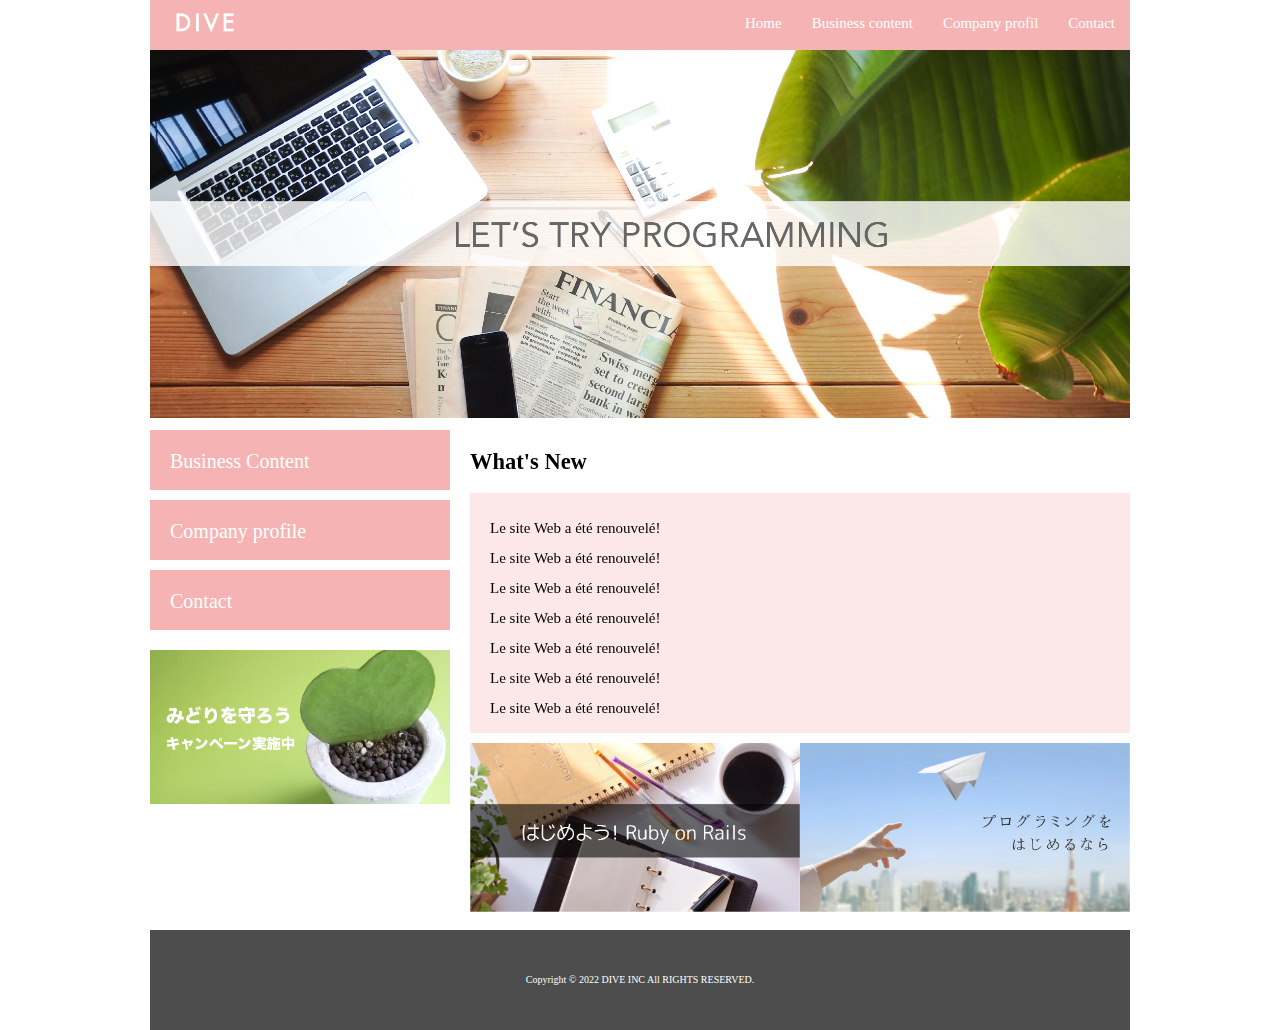
<file: Exo1_HTML_CSS/index.html>
<!DOCTYPE html>
<html lang="en">
<head>
    <meta http-equiv="Content-Type" content="text/html; charset=utf-8" />
    
    <title>DIVE Co., Ltd.</title>
    
    <link rel="stylesheet" href="css/normalize.css">
    <link rel="stylesheet" href="css/style.css">        
      
</head>
<body>
    <div class="container">
    <header class="header clearfix">
        <a href="index.html">
            <img src="./img/logo.png" class="logo_image">
        </a>

        <nav>
            <ul class="top_menu clearfix">
                <li>
                    <a href="index.html"> Home </a>
                </li>
                <li>
                    <a href="business.html"> Business content </a>
                </li>
                <li>
                    <a href="company.html"> Company profil</a>
                </li>
                <li>
                    <a href="contact.html">Contact</a>
                </li>

            </ul>
        </nav>
    </header>

    <img src="./img/TOP.png" class="image_area">

    <div class="wrapper clearfix">

        <aside class="side_menu">
            <nav>
                <ul>
                  <li><a href="business.html">Business Content</a></li>
                  <li><a href="company.html">Company profile</a></li>
                  <li><a href="contact.html">Contact</a></li>
                </ul>
            </nav>

            <p class="banner">
                <a href="#">
                    <img src="./img/banner.png" alt="">
                </a>
            </p>
        
        </aside>
    
        <article class="content">
            <h2>What's New​</h2>
            <div class="news">
              <ul>
                <li>Le site Web a été renouvelé!</li>
                <li>Le site Web a été renouvelé!</li>
                <li>Le site Web a été renouvelé!</li>
                <li>Le site Web a été renouvelé!</li>
                <li>Le site Web a été renouvelé!</li>
                <li>Le site Web a été renouvelé!</li>
                <li>Le site Web a été renouvelé!</li>
                <li>Le site Web a été renouvelé!</li>
                <li>Le site Web a été renouvelé!</li>
                <li>Le site Web a été renouvelé!</li>
              </ul>
            </div>
            <div class="banner_content">
                <p>
                    <a href="#">
                        <img src="./img/banner02.png" alt="">
                    </a>
                </p>

                <p>
                    <a href="#">
                        <img src="./img/banner03.png" alt="">
                    </a>
                </p>
            </div>
        </article>


    </div>

    

    <footer class="footer">
        <p>Copyright © 2022 DIVE INC All RIGHTS RESERVED.</p>
    </footer>
    </div>
</body>
</html>
</file>
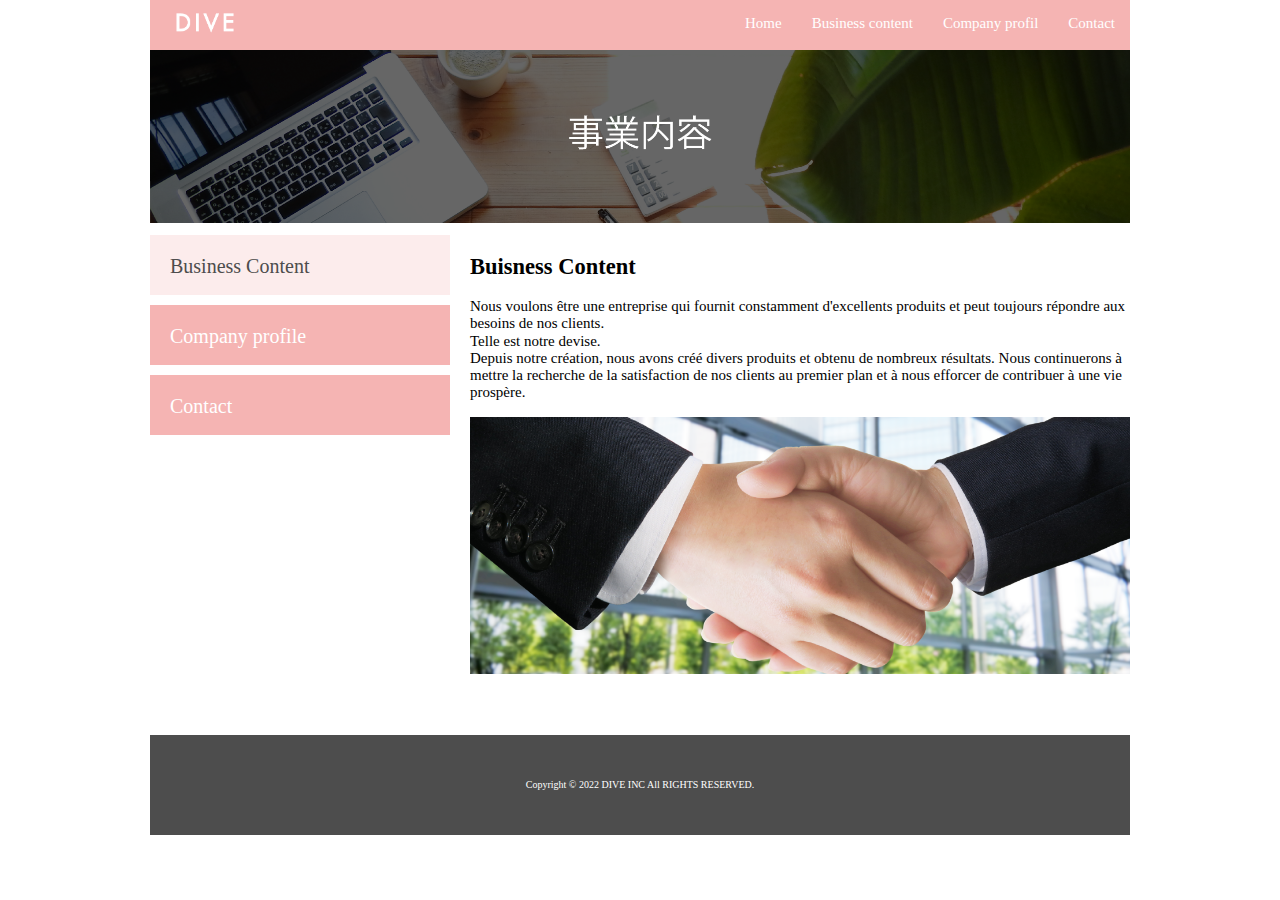
<file: Exo1_HTML_CSS/business.html>
<!DOCTYPE html>
<html lang="en">
<head>
    <meta http-equiv="Content-Type" content="text/html; charset=utf-8" />
    
    <title>DIVE Co., Ltd.</title>
    
    <link rel="stylesheet" href="css/normalize.css">
    <link rel="stylesheet" href="css/style.css">        
      
</head>
<body>
    <div class="container">
    <header class="header clearfix">
        <a href="index.html">
            <img src="./img/logo.png" class="logo_image">
        </a>

        <nav>
            <ul class="top_menu clearfix">
                <li>
                    <a href="index.html"> Home </a>
                </li>
                <li>
                    <a href="business.html"> Business content </a>
                </li>
                <li>
                    <a href="company.html"> Company profil</a>
                </li>
                <li>
                    <a href="contact.html">Contact</a>
                </li>

            </ul>
        </nav>
    </header>

    <img src="./img/business.png" class="image_area">

    <div class="wrapper clearfix">

        <aside class="side_menu">
            <nav>
                <ul>
                  <li class="point"><a href="business.html">Business Content</a></li>
                  <li><a href="company.html">Company profile</a></li>
                  <li><a href="contact.html">Contact</a></li>
                </ul>
            </nav>       
        </aside>
    
        <article class="content">
            <h2>Buisness Content</h2>
            <p>
                Nous voulons être une entreprise qui fournit constamment d'excellents produits et peut toujours répondre aux besoins de nos clients.<br>
                Telle est notre devise.<br>
                Depuis notre création, nous avons créé divers produits et obtenu de nombreux résultats.
                Nous continuerons à mettre la recherche de la satisfaction de nos clients au premier plan et à nous efforcer de contribuer à une vie prospère.
            </p>

            <img src="./img/shakehand.png" class="image_area">
            
        </article>


    </div>

    

    <footer class="footer">
        <p>Copyright © 2022 DIVE INC All RIGHTS RESERVED.</p>
    </footer>
    </div>
</body>
</html>
</file>
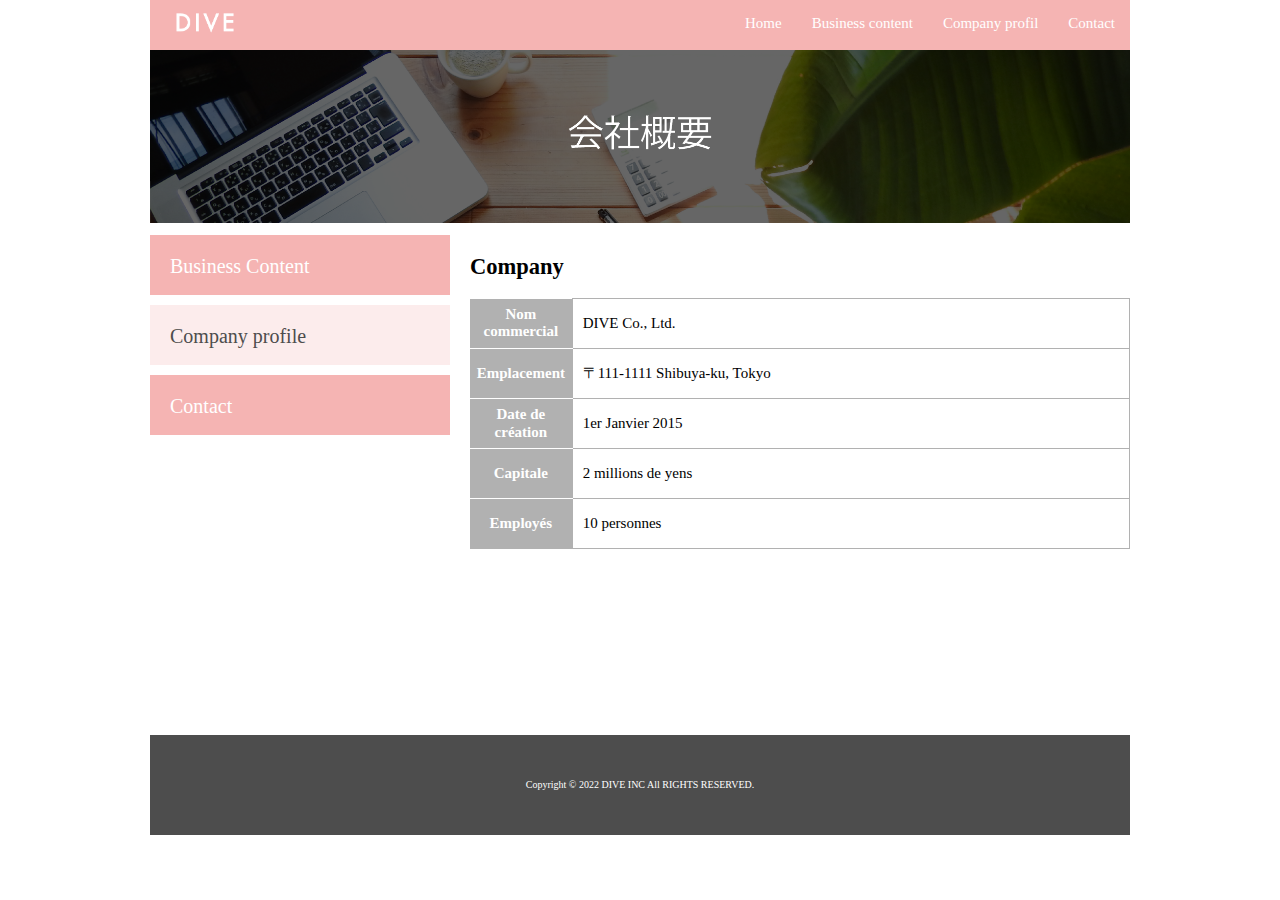
<file: Exo1_HTML_CSS/company.html>
<!DOCTYPE html>
<html lang="en">
<head>
    <meta http-equiv="Content-Type" content="text/html; charset=utf-8" />
    
    <title>DIVE Co., Ltd.</title>
    
    <link rel="stylesheet" href="css/normalize.css">
    <link rel="stylesheet" href="css/style.css">
    <link rel="stylesheet" href="css/company.css">      
      
</head>
<body>
    <div class="container">
    <header class="header clearfix">
        <a href="index.html">
            <img src="./img/logo.png" class="logo_image">
        </a>

        <nav>
            <ul class="top_menu clearfix">
                <li>
                    <a href="index.html"> Home </a>
                </li>
                <li>
                    <a href="business.html"> Business content </a>
                </li>
                <li>
                    <a href="company.html"> Company profil</a>
                </li>
                <li>
                    <a href="contact.html">Contact</a>
                </li>

            </ul>
        </nav>
    </header>

    <img src="./img/company.png" class="image_area">

    <div class="wrapper clearfix">

        <aside class="side_menu">
            <nav>
                <ul>
                  <li><a href="business.html">Business Content</a></li>
                  <li class="point"><a href="company.html">Company profile</a></li>
                  <li><a href="contact.html">Contact</a></li>
                </ul>
            </nav>      
        </aside>
    
        <article class="content">
            <h2>Company</h2>
            <table class="company">
                <tr>
                  <th>Nom commercial</th>
                  <td>DIVE Co., Ltd.</td>
                </tr>
                <tr>
                  <th>Emplacement</th>
                  <td>〒111-1111 Shibuya-ku, Tokyo</td>
                </tr>
                <tr>
                  <th>Date de création</th>
                  <td>1er Janvier 2015</td>
                </tr>
                <tr>
                  <th>Capitale</th>
                  <td>2 millions de yens</td>
                </tr>
                <tr>
                  <th>Employés</th>
                  <td>10 personnes</td>
                </tr>
              </table>
            
        </article>


    </div>

    

    <footer class="footer">
        <p>Copyright © 2022 DIVE INC All RIGHTS RESERVED.</p>
    </footer>
    </div>
</body>
</html>
</file>
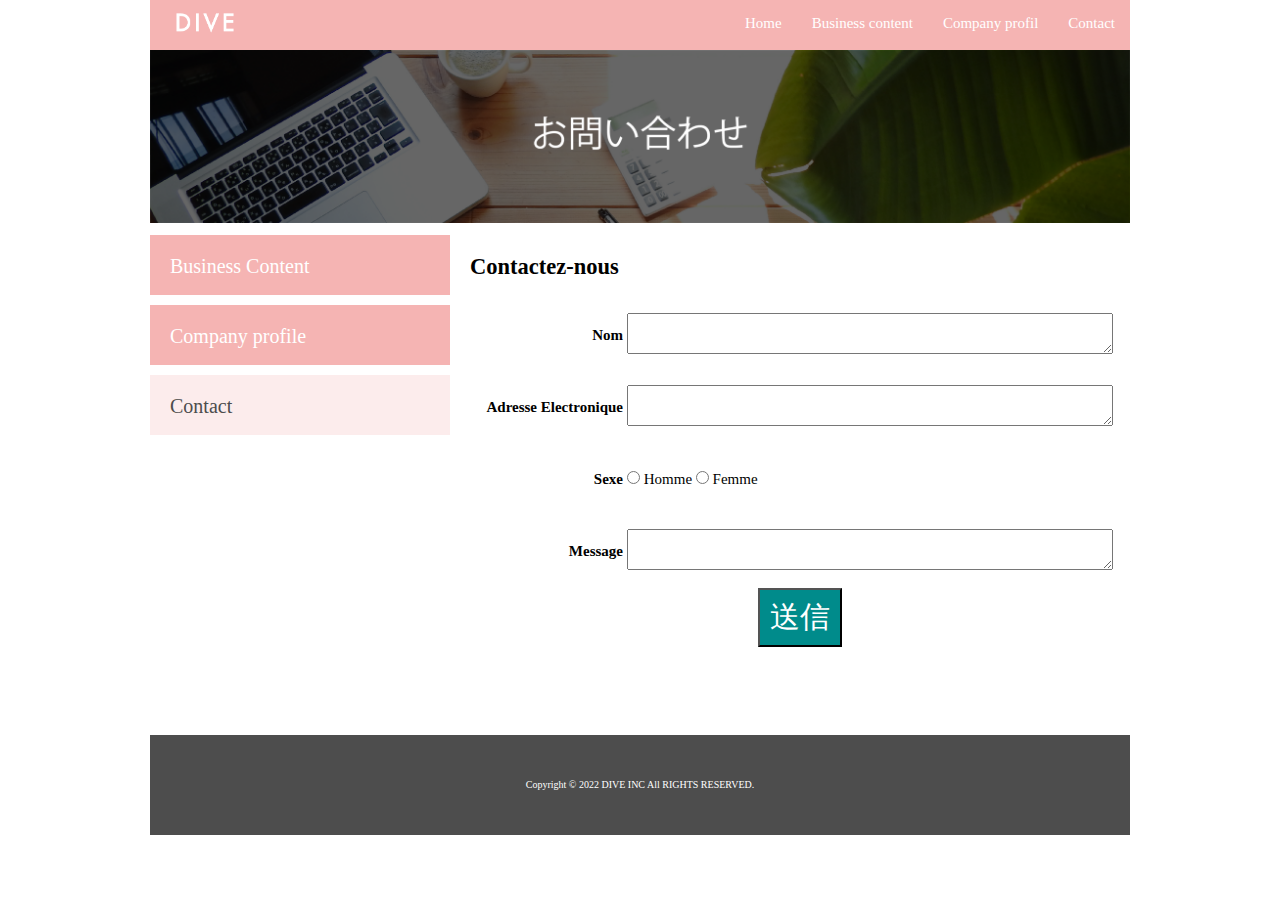
<file: Exo1_HTML_CSS/contact.html>
<!DOCTYPE html>
<html lang="en">
<head>
    <meta http-equiv="Content-Type" content="text/html; charset=utf-8" />
    
    <title>DIVE Co., Ltd.</title>
    
    <link rel="stylesheet" href="css/normalize.css">
    <link rel="stylesheet" href="css/style.css">     
    <link rel="stylesheet" href="css/contact.css">   
      
</head>
<body>
    <div class="container">
    <header class="header clearfix">
        <a href="index.html">
            <img src="./img/logo.png" class="logo_image">
        </a>

        <nav>
            <ul class="top_menu clearfix">
                <li>
                    <a href="index.html"> Home </a>
                </li>
                <li>
                    <a href="business.html"> Business content </a>
                </li>
                <li>
                    <a href="company.html"> Company profil</a>
                </li>
                <li>
                    <a href="contact.html">Contact</a>
                </li>

            </ul>
        </nav>
    </header>

    <img src="./img/contact.png" class="image_area">

    <div class="wrapper clearfix">

        <aside class="side_menu">
            <nav>
                <ul>
                  <li><a href="business.html">Business Content</a></li>
                  <li><a href="company.html">Company profile</a></li>
                  <li class="point"><a href="contact.html">Contact</a></li>
                </ul>
            </nav>
        </aside>
    
        <article class="content">
            <h2>Contactez-nous</h2>
            <form action="" class="form">
                <table class="contact" >
                    <tr>
                        <th>Nom</th>
                        <td>
                            <textarea></textarea>
                        </td>
                    </tr>
                    <tr>
                        <th>Adresse Electronique</th>
                        <td>
                            <textarea></textarea>
                            
                        </td>
                    </tr>
                    <tr>
                        <th>Sexe</th>
                        <td>
                            <div>
                                <input type="radio"> <label>Homme</label>
                                <input type="radio"> <label>Femme</label>
                            </div>
                        </td>
                    </tr>
                    <tr>
                        <th>Message</th>
                        <td>
                            <textarea></textarea>
                        </td>
                    </tr>
                    
                </table>

                <div class="position">
                    <input class="button" type="submit" value="送信">
                </div>

                           
            </form> 

        </article>


    </div>

    

    <footer class="footer">
        <p>Copyright © 2022 DIVE INC All RIGHTS RESERVED.</p>
    </footer>
    </div>
</body>
</html>
</file>
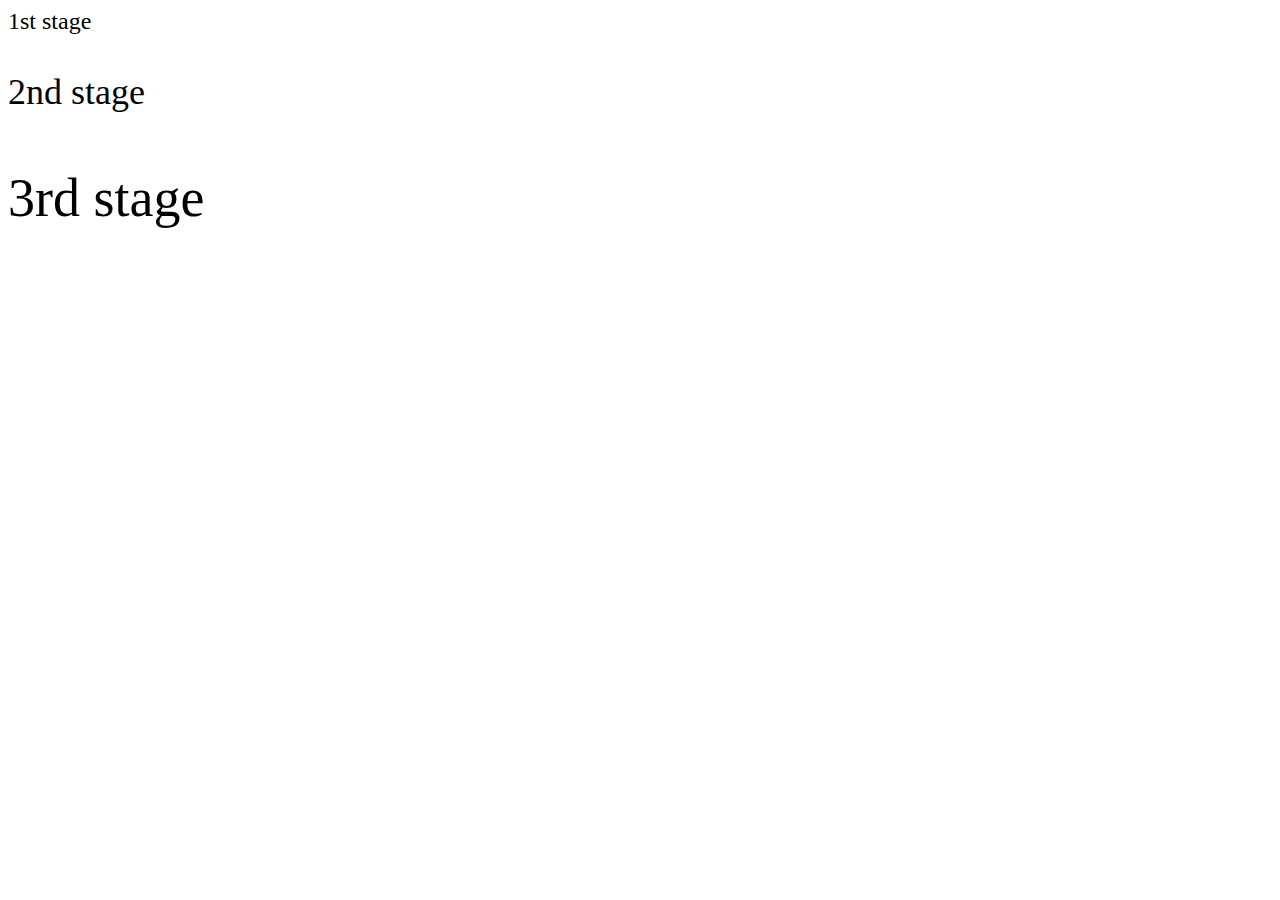
<file: Exo1_HTML_CSS/fontSize.html>
<html>
  <head>
    <style type="text/css">
      #first {font-size: 1.5em;}
      #second {font-size: 1.5em;}
      #third {font-size: 1.5em;}
    </style>
  </head>
  <body>
    <div id="first">
      <p>1st stage</p>
      <div id="second">
        <p>2nd stage</p>
        <div id="third">
          <p>3rd stage</p>
        </div>
      </div>
    </div>
  </body>
</html>
</file>
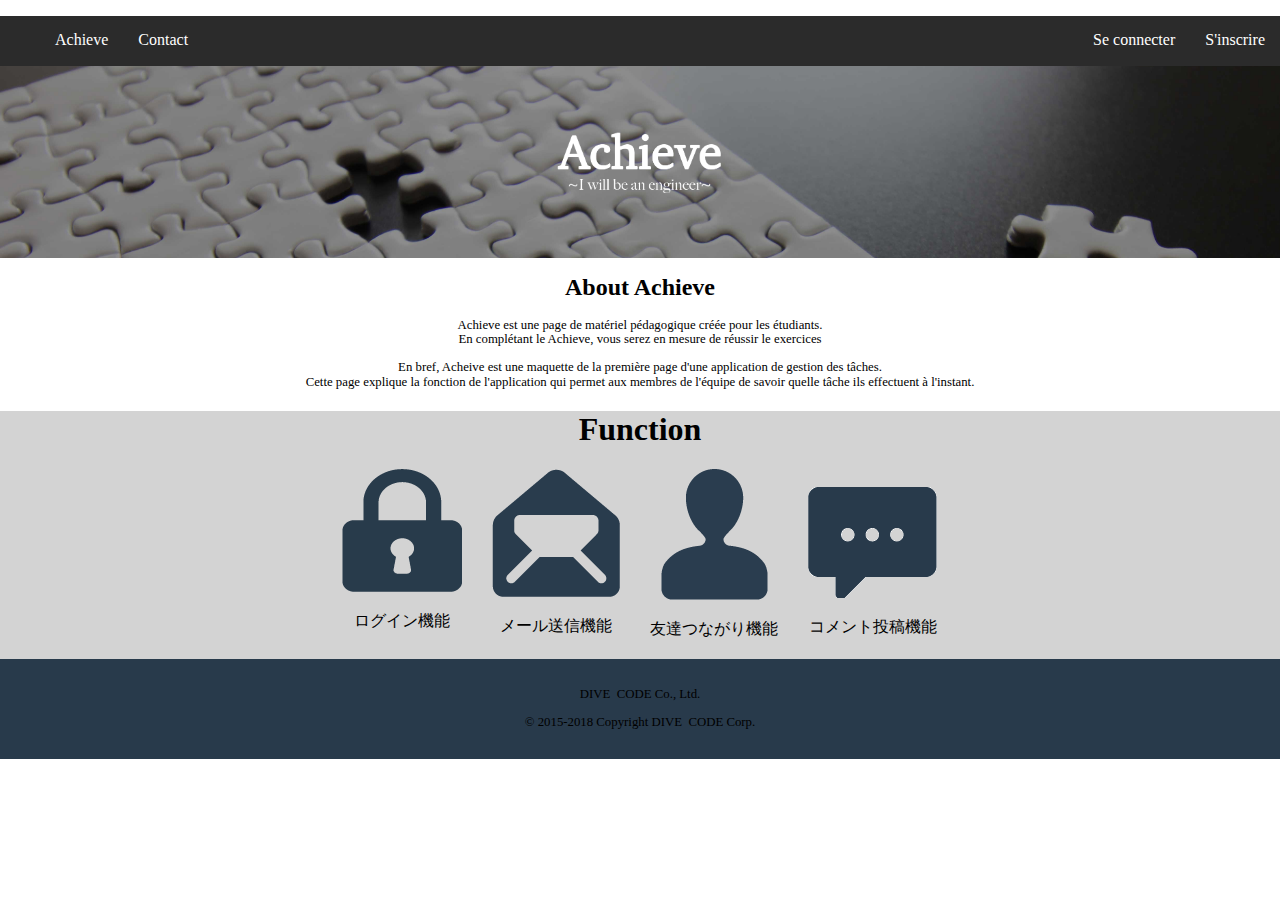
<file: Html_2_Exam/sample.html>
<!DOCTYPE html>
<html lang="ja">
<head>
    <meta charset="UTF-8">
    <meta http-equiv="Content-Type" content="text/html; charset=utf-8" />
    <title>Achieve</title>
    <link rel="stylesheet" href="css/normalize.css">
    <link rel="stylesheet" href="css/sample.css">
</head>
<body>
  <header>
    <ul>
      <li class="left"><a href="#">Achieve</a></li>
      <li class="left"><a href="#">Contact</a></li>
      <li class="right"><a href="#">S'inscrire</a></li>
      <li class="right"><a href="#">Se connecter</a></li>
    </ul>
  </header>
  
  <section class="main-header">
    <img src="images/achieve.png">
  </section>
  
  <section class="about">
    <h1>About Achieve</h1>
    <p>
      Achieve est une page de matériel pédagogique créée pour les étudiants.<br>
      En complétant le Achieve, vous serez en mesure de réussir le exercices
    </p>
    <p>
      En bref, Acheive est une maquette de la première page d'une application de gestion des tâches.<br>
      Cette page explique la fonction de l'application qui permet aux membres de l'équipe de savoir quelle tâche ils effectuent à l'instant.
    </p>
  </section>
  
  <section class="function">
    <h1>Function</h1>
    <div class="function-images">
      <div class="function-image">
        <img src="images/key.png">
        <p>ログイン機能</p>
      </div>
      <div class="function-image">
        <img src="images/mails.png">
        <p>メール送信機能</p>
      </div>
      <div class="function-image">
        <img src="images/girls.png">
        <p>友達つながり機能</p>
      </div>
      <div class="function-image">
        <img src="images/comment.png">
        <p>コメント投稿機能</p>
      </div>
    </div>
  </section>
  <footer>
    <p>DIVE ​ CODE Co., Ltd.</p>
    <p>© 2015-2018 Copyright DIVE ​ CODE Corp.</p>
  </footer>
</body>
</html>
</file>
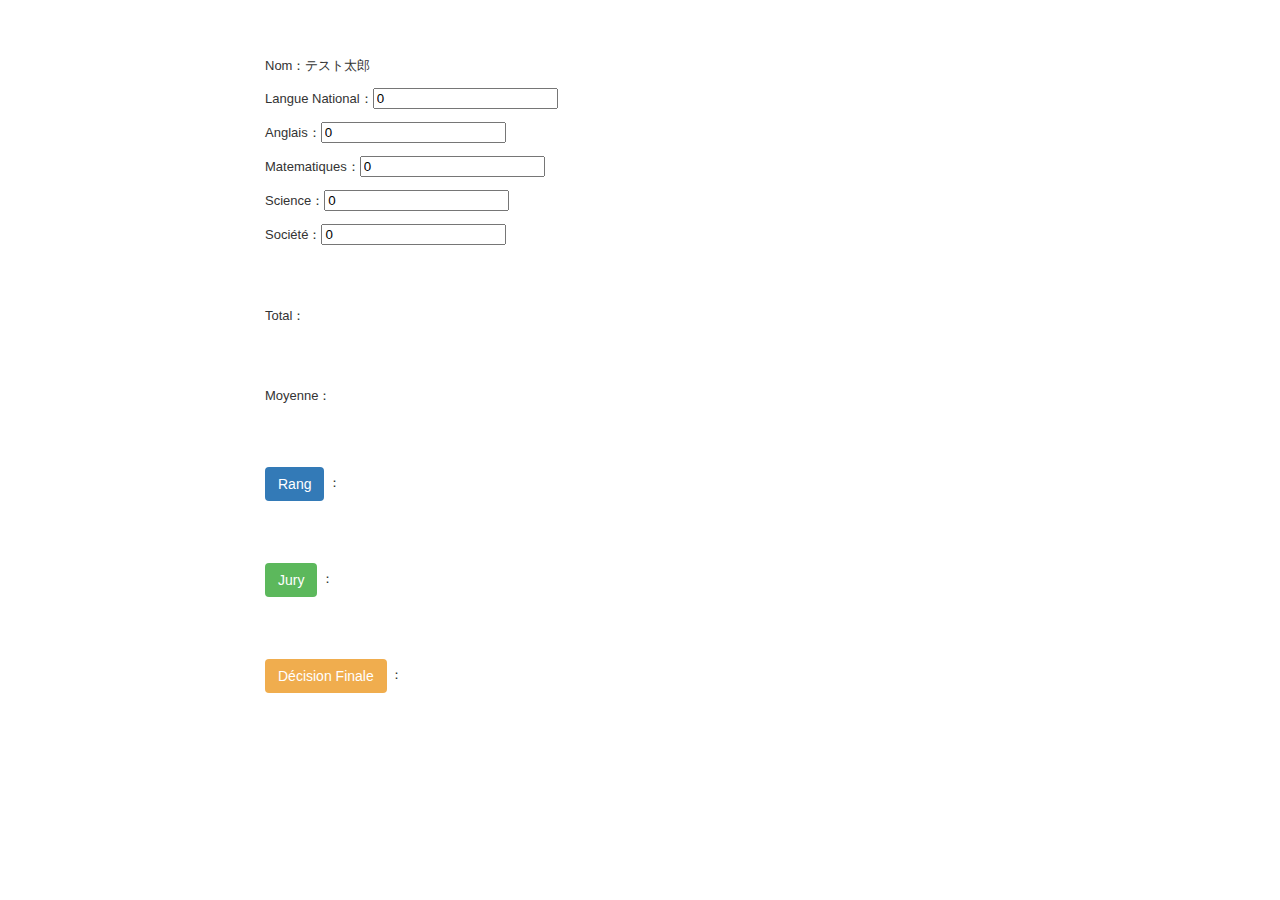
<file: javascript_exam/scoring.html>
<!DOCTYPE html>
<html lang="en">
<head>
    <meta charset="UTF-8">
    <meta http-equiv="X-UA-Compatible" content="IE=edge">
    <meta name="viewport" content="width=device-width, initial-scale=1.0">
    <link rel="stylesheet" integrity="sha384-BVYiiSIFeK1dGmJRAkycuHAHRg32OmUcww7on3RYdg4Va+PmSTsz/K68vbdEjh4u" crossorigin="anonymous">
    <link type="text/css" rel="stylesheet" href="scoring.css">
    <title>DIVE INTO SAMPLE JavaScript</title>
  </head>
  <body>
    <div class="container">

      <br><br>
      <p>Nom：テスト太郎</p>
      <p>Langue National：<input type="number" id="national_language" value=0></p>
      <p>Anglais：<input type="number" id="english" value=0></p>
      <p>Matematiques：<input type="number" id="mathematics" value=0></p>
      <p>Science：<input type="number" id="science" value=0></p>
      <p>Société：<input type="number" id="society" value=0></p>
      <br><br>

      <p>Total：<label id="sum_indicate"></label></p>
      <br><br>

      <p>Moyenne：<label id="average_indicate"></label></p>
      <br><br>

      <p><label class="btn btn-primary" id="btn-evaluation">Rang</label> ： <label id="evaluation"></label></p>
      <br><br>
      <p><label class="btn btn-success" id="btn-judge">Jury</label> ： <label id="judge"></label></p>
      <br><br>
      <p><label class="btn btn-warning" id="btn-declaration">Décision Finale</label> ： <label id="declaration"></label></p>
      
    </div>
    <script src="https://code.jquery.com/jquery-3.2.1.min.js"></script>
    <script src="scoring.js"></script>
  </body>
</html>
</file>
<file: Exo1_HTML_CSS/css/style.css>
html {
    font-size: 62.5%;
  }
  
body {
    width: 980px;
    margin: 0 auto;
  }

.container {
  width: 980px;
  margin: 0 auto;
  min-height: 100%;
  position: relative;
}  
header{
  background-color: #F5B4B3;
  height: 50px;
  font-size: 1.5rem;

}

.clearfix:after {
  content: "";
  display: block;
  clear: both;
}

.logo_image{
  width: 110px;
  float: left;
  margin: 0 ;
}

.top_menu li {
  float: left;
  width: auto;
  position: relative;
  right: 0px;

}

.top_menu li a {
  color: #fff;
  text-decoration: none;
  display: block;
  padding: 15px;
}

.top_menu li a:hover {
  text-decoration: underline;
}

ul {
  /* Supprimer les marges */
  margin: 0;
  padding: 0;
}

ul.top_menu {
  float: right;
}

li {
  /* Supprimer le cercle noir en haut de la liste */
  list-style: none;
  
}

.side_menu .point{
  background-color: #FCECEC;
}
.side_menu .point a{
  color: #4D4D4D;
}

.image_area{
  width: 100%;
}

aside {
  height: 500px ;
  width: 300px;
  
}

.side_menu {
  width: 300px;
  float: left;
}

.side_menu li{
  background-color: #F5B4B3;
  height: 6rem;
  margin-bottom: 10px;
}

.side_menu li a {
  font-size:2rem;
  color: #fff;
  text-decoration: none;
  display: block;
  padding: 2rem;
  
}

.side_menu li:hover{
  opacity: 0.6;
}
.banner a:hover {
  opacity: 0.6;
}

.banner img {
  width: 100%;
}
.banner {
  margin-top: 20px;
}

.content {
  float: left;
  height: 200px;
  width: 660px;
  margin-left: 20px;
  font-size: 1.5rem;
}

.news{
  height: 200px;
  background-color: #FCE8E7;
  padding: 20px;
  overflow: scroll;
  line-height: 2;
}

.wrapper {
  margin-top: 10px;
  padding-bottom: 100px;
}

.banner_content {
  display: table;
  margin-top: 10px;
}

.banner_content p {
  display: table-cell;
}

.banner_content p img {
  width: 100%;
}

.footer{
  background-color: #4D4D4D;
  height: 100px;
  width: 100%;
  position: absolute;
  bottom: 0;
  display: table;

}
.footer p {
  font-size: 1rem;
  color: #fff;
  text-align: center;
  display: table-cell;
  vertical-align: middle;
}
</file>
<file: Exo1_HTML_CSS/css/company.css>
.company{
    border-collapse: collapse;
  }

.company tr{
    height: 5rem;
  }

.company tr:last-child th {
    border-color: #B1B1B1;
  }

.company th{
    width: 100px;
    background-color: #B1B1B1;
    color: #fff;
    border-bottom: solid 1px #fff;
  }

.company td{
    width: 560px;
    padding-left: 1rem;
    border: solid 1px #B1B1B1;
  }
</file>
<file: Exo1_HTML_CSS/css/contact.css>
.contact tr{
  height: 7rem;
  
  
}

.contact th{
  width: 150px;
  text-align: right;
  margin-right: 10px;
    
}

.contact textarea{
  width: 480px;
  
}

.button {
  background-color: #008B8B;
  font-size: 3rem;
  color: white;
  padding: 10px;
  margin: 0;
  
}

.form input:hover{
  opacity: 0.6;
}

.position {
  text-align: center;
}
</file>
<file: Html_2_Exam/css/sample.css>
html {
    position: relative;
    min-height: 100%;
  }
  body {
    text-align: center;
  }
  .main-header {
    padding-bottom: 15%;
    width: 100%;
    background-size: cover;
    background-image: url("../images/header.jpg");
    background-attachment: fixed;

    position: relative;

  }

  .main-header img {
    width: 13%;
    position: absolute;
    top: 50%;
    left: 50%;
    transform: translate(-50%,-50%);
    
  }
  /* ​ */
  header {
    height: 50px;
    background-color: #2B2B2B;
  }

  header li a {
    color: #fff;
    text-decoration: none;
    display: block;
    padding: 15px;
  }

  .right {
    float: right;
    width: auto;
    position: relative;
    text-decoration: none;
    list-style: none;
  }

  .left {
    float: left;
    width: auto;
    position: relative;
    text-decoration: none;
    list-style: none;
  }

  /*header ul:after {
  }*/
  /* Implémentation de la partie d'en-tête */
  /*.main-header img {
  /* Implémentation de l'image principale (image des caractères blancs "Achieve") */
  /*}*/

  .about h1 {
  /* About Implémentation de la partie Achieve */
    font-size: 1.5rem;
  }

  .about p {
    font-size: 0.8rem;
  }

  .function {
    background-color: #D3D3D3;
  }

  .function-image {
    float: left;
    margin-left: 15px;
    margin-right: 15px;
    
  }


  .function-images {
    text-align: center;
    display: inline-block;
  }

  /* ここまでがfunction部分の実装 */
  footer {
  /* footer部分の実装 */
    height: 70px;
    background-color: #283A4B;
    font-size: 0.8rem;
    text-align: center;
    padding: 15px;

  }
</file>
<file: javascript_exam/scoring.css>
body {
    background-color: #fff;
    color: #333;
    font-family: verdana, arial, helvetica, sans-serif;
    font-size: 13px;
    line-height: 18px;
}  
  
p {
    font-family: verdana, arial, helvetica, sans-serif;
    font-size: 13px;
    line-height: 18px;
}
  
  
.container {
    width: 750px;
    padding-right: 15px;
    padding-left: 15px;
    margin-right: auto;
    margin-left: auto;
}
  
.btn-success {
    color: #fff;
    background-color: #5cb85c;
    border-color: #4cae4c;
}  
  
.btn-primary {
    color: #fff;
    background-color: #337ab7;
    border-color: #2e6da4;
}
  
.btn-warning {
    color: #fff;
    background-color: #f0ad4e;
    border-color: #eea236;
}  
 
.btn {
    display: inline-block;
    padding: 6px 12px;
    margin-bottom: 0;
    font-size: 14px;
    font-weight: 400;
    line-height: 1.42857143;
    text-align: center;
    white-space: nowrap;
    vertical-align: middle;
    -ms-touch-action: manipulation;
    touch-action: manipulation;
    cursor: pointer;
    -webkit-user-select: none;
    -moz-user-select: none;
    -ms-user-select: none;
    user-select: none;
    background-image: none;
    border: 1px solid transparent;
    border-radius: 4px;
}  
 
.alert {
    padding: 15px;
    margin-bottom: 20px;
    border: 1px solid transparent;
    border-radius: 4px;
}  
 
.alert-info {
    color: #31708f;
    background-color: #d9edf7;
    border-color: #bce8f1;
}  
 
label {
    display: inline-block;
    max-width: 100%;
    margin-bottom: 5px;
    font-weight: 700;
}
</file>
